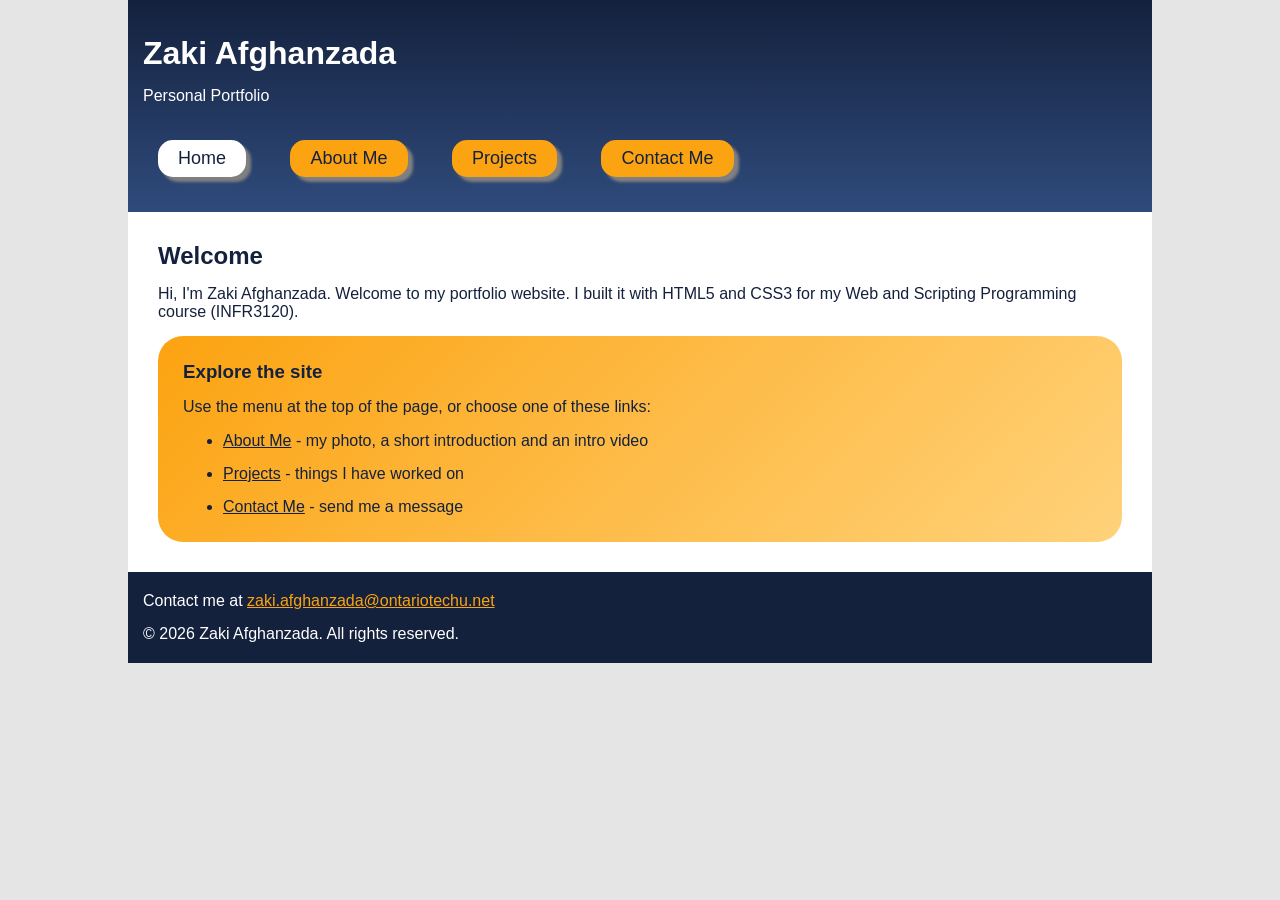
<file: index.html>
<!DOCTYPE html>
<html lang="en">
<head>
    <meta charset="UTF-8">
    <!-- Viewport meta tag: makes mobile browsers use the real device width (Week 3 responsive lecture) -->
    <meta name="viewport" content="width=device-width, initial-scale=1.0">
    <title>Home | Zaki Afghanzada</title>
    <!-- Stylesheet for full-size monitor (laptop/desktop) -->
    <link href="css/full.css" rel="stylesheet" type="text/css"
    media="only screen and (min-width:960px)">
    <!-- Stylesheet for tablet -->
    <link href="css/tablet.css" rel="stylesheet" type="text/css"
    media="only screen and (min-width:481px) and (max-width:959px)">
    <!-- Stylesheet for smart phone -->
    <link href="css/smartphone.css" rel="stylesheet" type="text/css"
    media="only screen and (max-width:480px)">
</head>
<body>
    <div id="wrapper">
        <!-- Header: site name and main navigation, repeated on every page -->
        <header id="banner">
            <h1>Zaki Afghanzada</h1>
            <p>Personal Portfolio</p>
            <nav>
                <ul>
                    <li><a href="index.html" aria-current="page">Home</a></li>
                    <li><a href="about.html">About Me</a></li>
                    <li><a href="projects.html">Projects</a></li>
                    <li><a href="contact.html">Contact Me</a></li>
                </ul>
            </nav>
        </header>

        <!-- Main: the unique content of this page -->
        <main>
            <article>
                <h2>Welcome</h2>
                <p>Hi, I'm Zaki Afghanzada. Welcome to my portfolio website. I built it with HTML5 and CSS3 for my
                    Web and Scripting Programming course (INFR3120).</p>
                <!-- Section with the angled linear gradient background is styled in the CSS files -->
                <section class="hero">
                    <h3>Explore the site</h3>
                    <p>Use the menu at the top of the page, or choose one of these links:</p>
                    <ul>
                        <li><a href="about.html">About Me</a> - my photo, a short introduction and an intro video</li>
                        <li><a href="projects.html">Projects</a> - things I have worked on</li>
                        <li><a href="contact.html">Contact Me</a> - send me a message</li>
                    </ul>
                </section>
            </article>
        </main>

        <!-- The clear class style clears (removes) the float before the footer -->
        <div class="clear"></div>

        <!-- Footer: contact email and copyright -->
        <footer>
            <address>
                <p>Contact me at <a href="mailto:zaki.afghanzada@ontariotechu.net">zaki.afghanzada@ontariotechu.net</a></p>
            </address>
            <p>&copy; 2026 Zaki Afghanzada. All rights reserved.</p>
        </footer>
    </div>
</body>
</html>
</file>
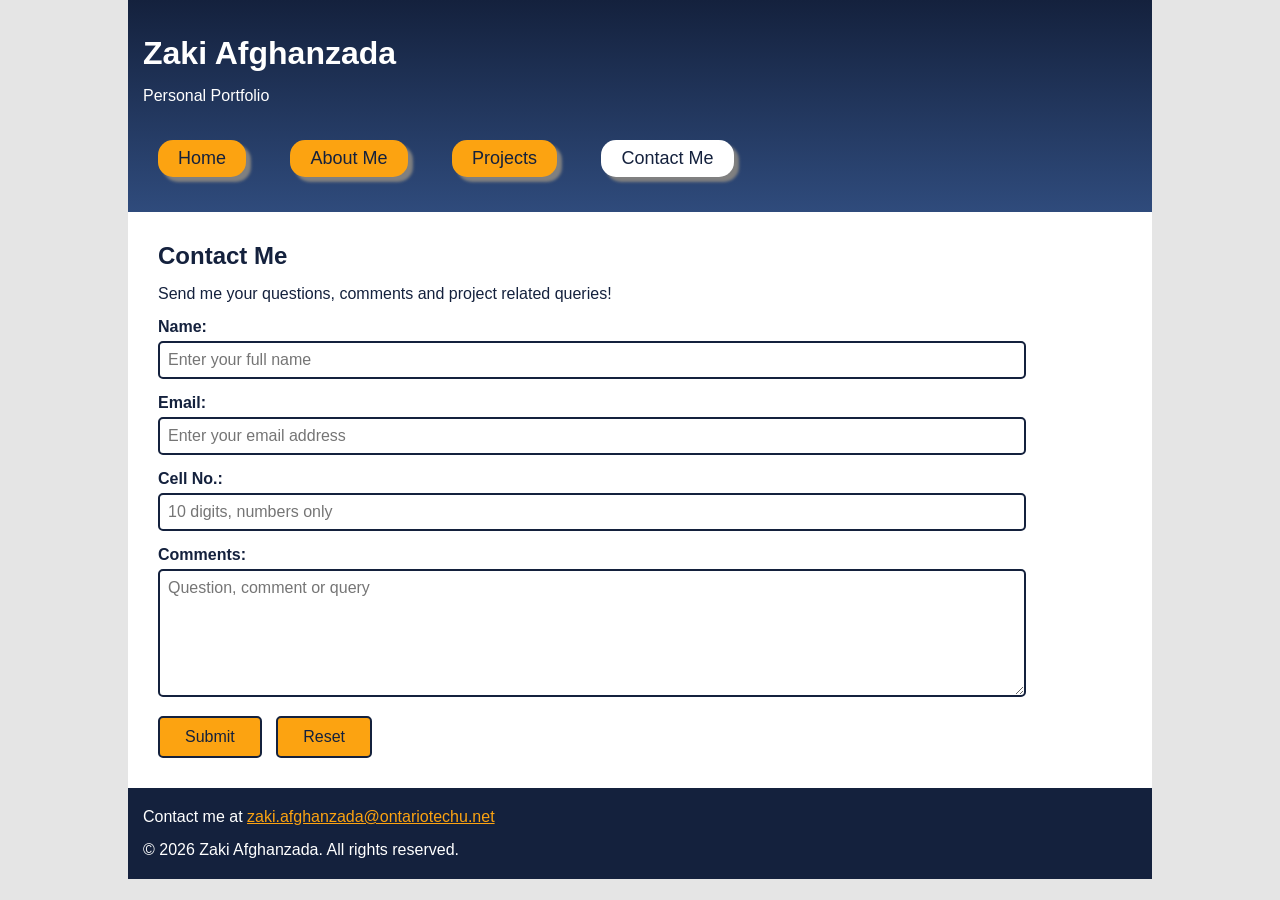
<file: contact.html>
<!DOCTYPE html>
<html lang="en">
<head>
    <meta charset="UTF-8">
    <!-- Viewport meta tag: makes mobile browsers use the real device width (Week 3 responsive lecture) -->
    <meta name="viewport" content="width=device-width, initial-scale=1.0">
    <title>Contact Me | Zaki Afghanzada</title>
    <!-- Stylesheet for full-size monitor (laptop/desktop) -->
    <link href="css/full.css" rel="stylesheet" type="text/css"
    media="only screen and (min-width:960px)">
    <!-- Stylesheet for tablet -->
    <link href="css/tablet.css" rel="stylesheet" type="text/css"
    media="only screen and (min-width:481px) and (max-width:959px)">
    <!-- Stylesheet for smart phone -->
    <link href="css/smartphone.css" rel="stylesheet" type="text/css"
    media="only screen and (max-width:480px)">
</head>
<body>
    <div id="wrapper">
        <!-- Header: site name and main navigation, repeated on every page -->
        <header id="banner">
            <h1>Zaki Afghanzada</h1>
            <p>Personal Portfolio</p>
            <nav>
                <ul>
                    <li><a href="index.html">Home</a></li>
                    <li><a href="about.html">About Me</a></li>
                    <li><a href="projects.html">Projects</a></li>
                    <li><a href="contact.html" aria-current="page">Contact Me</a></li>
                </ul>
            </nav>
        </header>

        <!-- Main: the unique content of this page -->
        <main>
            <article>
                <h2>Contact Me</h2>
                <p>Send me your questions, comments and project related queries!</p>
                <!-- Contact form: the browser checks the required, email and pattern rules before it sends -->
                <form action="mailto:zaki.afghanzada@ontariotechu.net" method="post" enctype="text/plain">
                    <p>
                        <label for="name">Name:</label>
                        <input type="text" id="name" name="name" size="32"
                        placeholder="Enter your full name" minlength="2" required>
                    </p>
                    <p>
                        <label for="email">Email:</label>
                        <input type="email" id="email" name="email" size="32"
                        placeholder="Enter your email address" required>
                    </p>
                    <p>
                        <label for="phone">Cell No.:</label>
                        <!-- pattern allows exactly 10 digits; title is the message shown if it does not match -->
                        <input type="tel" id="phone" name="phone" size="32"
                        placeholder="10 digits, numbers only" pattern="[0-9]{10}"
                        title="Enter a 10 digit phone number using numbers only" required>
                    </p>
                    <p>
                        <label for="comments">Comments:</label>
                        <textarea id="comments" name="comments" cols="60" rows="6"
                        placeholder="Question, comment or query" required></textarea>
                    </p>
                    <p>
                        <input type="submit" value="Submit">
                        <input type="reset" value="Reset">
                    </p>
                </form>
            </article>
        </main>

        <!-- The clear class style clears (removes) the float before the footer -->
        <div class="clear"></div>

        <!-- Footer: contact email and copyright -->
        <footer>
            <address>
                <p>Contact me at <a href="mailto:zaki.afghanzada@ontariotechu.net">zaki.afghanzada@ontariotechu.net</a></p>
            </address>
            <p>&copy; 2026 Zaki Afghanzada. All rights reserved.</p>
        </footer>
    </div>
</body>
</html>
</file>
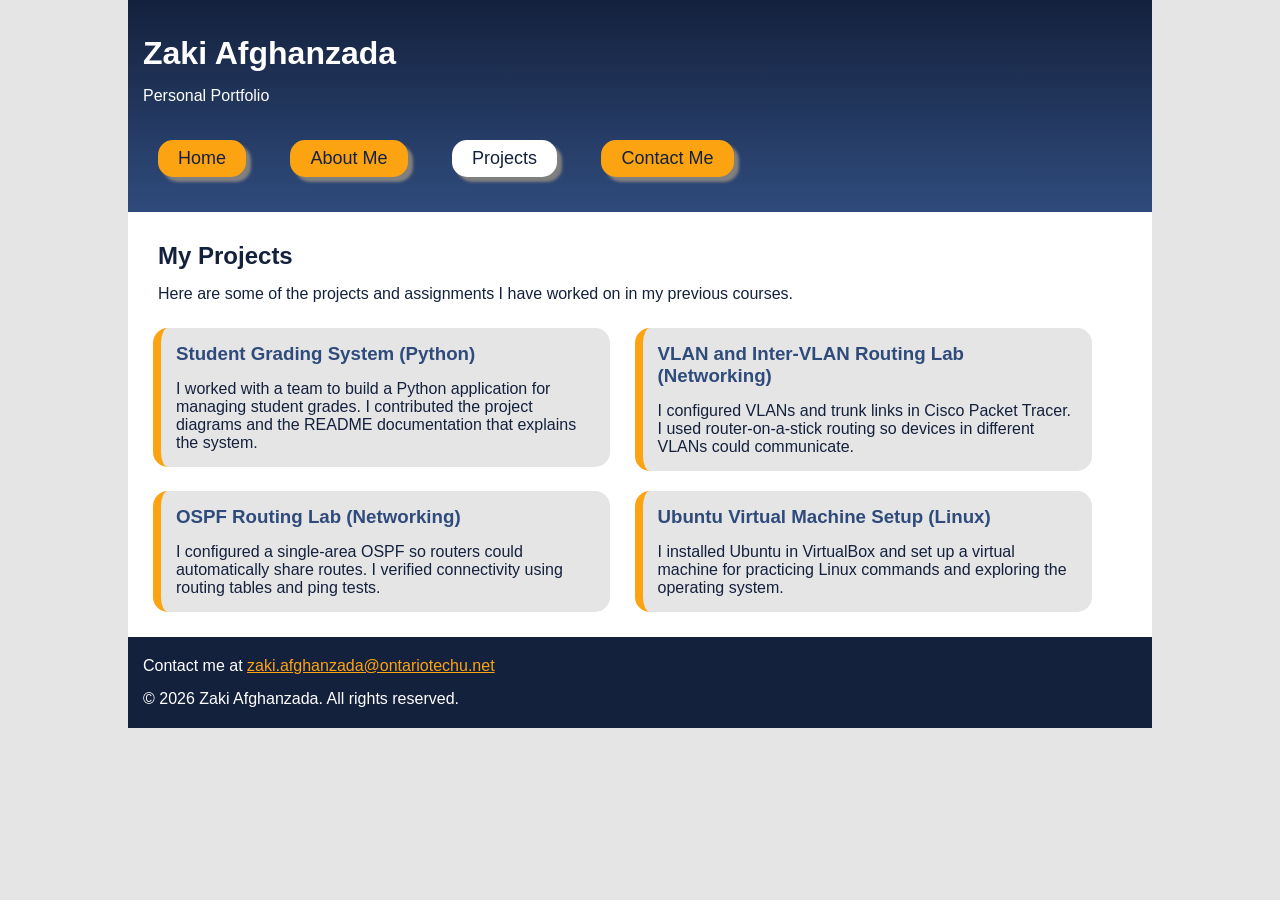
<file: projects.html>
<!DOCTYPE html>
<html lang="en">
<head>
    <meta charset="UTF-8">
    <!-- Viewport meta tag: makes mobile browsers use the real device width (Week 3 responsive lecture) -->
    <meta name="viewport" content="width=device-width, initial-scale=1.0">
    <title>Projects | Zaki Afghanzada</title>
    <!-- Stylesheet for full-size monitor (laptop/desktop) -->
    <link href="css/full.css" rel="stylesheet" type="text/css"
    media="only screen and (min-width:960px)">
    <!-- Stylesheet for tablet -->
    <link href="css/tablet.css" rel="stylesheet" type="text/css"
    media="only screen and (min-width:481px) and (max-width:959px)">
    <!-- Stylesheet for smart phone -->
    <link href="css/smartphone.css" rel="stylesheet" type="text/css"
    media="only screen and (max-width:480px)">
</head>
<body>
    <div id="wrapper">
        <!-- Header: site name and main navigation, repeated on every page -->
        <header id="banner">
            <h1>Zaki Afghanzada</h1>
            <p>Personal Portfolio</p>
            <nav>
                <ul>
                    <li><a href="index.html">Home</a></li>
                    <li><a href="about.html">About Me</a></li>
                    <li><a href="projects.html" aria-current="page">Projects</a></li>
                    <li><a href="contact.html">Contact Me</a></li>
                </ul>
            </nav>
        </header>

        <!-- Main: the unique content of this page -->
        <main>
            <section>
                <h2>My Projects</h2>
                <p>Here are some of the projects and assignments I have worked on in my previous courses.</p>
                <article class="project">
                    <h3>Student Grading System (Python)</h3>
                    <p>I worked with a team to build a Python application for managing student grades. I contributed the project diagrams and the README documentation that explains the system.</p>
                </article>
                <article class="project">
                    <h3>VLAN and Inter-VLAN Routing Lab (Networking)</h3>
                    <p>I configured VLANs and trunk links in Cisco Packet Tracer. I used router-on-a-stick routing so devices in different VLANs could communicate.</p>
                </article>
                <article class="project">
                    <h3>OSPF Routing Lab (Networking)</h3>
                    <p>I configured a single-area OSPF so routers could automatically share routes. I verified connectivity using routing tables and ping tests.</p>
                </article>
                <article class="project">
                    <h3>Ubuntu Virtual Machine Setup (Linux)</h3>
                    <p>I installed Ubuntu in VirtualBox and set up a virtual machine for practicing Linux commands and exploring the operating system.</p>
                </article>
            </section>
        </main>

        <!-- The clear class style clears (removes) the float before the footer -->
        <div class="clear"></div>

        <!-- Footer: contact email and copyright -->
        <footer>
            <address>
                <p>Contact me at <a href="mailto:zaki.afghanzada@ontariotechu.net">zaki.afghanzada@ontariotechu.net</a></p>
            </address>
            <p>&copy; 2026 Zaki Afghanzada. All rights reserved.</p>
        </footer>
    </div>
</body>
</html>
</file>
<file: css/full.css>
@charset "UTF-8";
/* full.css - styles for laptop and desktop screens (960px and wider).
   Layout technique from the Week 3 lectures: fluid design (percentage widths) and floats only.

   Colour scheme (Adobe Color, complementary rule):
   Navy #14213D | Blue #2F4B7C | Amber #FCA311 | Gold #FFD27A | Light gray #E5E5E5 | White #FFFFFF */

/* Include padding and border inside every element's width so percentage widths add up correctly */
* {
    box-sizing: border-box;
}

body {
    font-family: Verdana, Geneva, Arial, sans-serif;
    padding: 0px;
    margin: 0px;
    background-color: #E5E5E5;
    color: #14213D;
}

/* Wrapper: fluid width (percentage) so it grows and shrinks with the browser window */
#wrapper {
    width: 80%;
    max-width: 1200px;
    margin-left: auto;
    margin-right: auto;
}

/* Header and footer share the same navy background and white text */
header,
footer {
    background-color: #14213D;
    color: #FFFFFF;
    padding-top: 5px;
    padding-bottom: 5px;
}

/* GRADIENT 1 - plain linear gradient (top to bottom): navy fades into blue in the header */
#banner {
    background: linear-gradient(to bottom, #14213D 0%, #2F4B7C 100%);
}

#banner h1 {
    margin: 15px;
    padding-top: 15px;
    color: #FFFFFF;
}

#banner p {
    margin: 15px;
    color: #FFFFFF;
}

/* Navigation: a horizontal row of buttons (list items sit side by side with inline-block) */
nav ul {
    list-style-type: none;
    margin: 10px;
    padding: 0px;
}

nav li {
    display: inline-block;
}

nav a {
    display: block;
    text-decoration: none;
    font-size: large;
    background-color: #FCA311;
    color: #14213D;
    padding: 8px 20px;
    margin: 5px;
    border-radius: 15px;
    box-shadow: 5px 5px 3px gray;
    transition: background-color 0.5s;
}

nav a:hover {
    background-color: #FFD27A;
    box-shadow: 5px 5px 3px black;
}

/* The link for the page you are currently on is white so visitors can tell where they are */
nav a[aria-current="page"] {
    background-color: #FFFFFF;
}

/* Main content area */
main {
    background-color: #FFFFFF;
    color: #14213D;
    padding: 15px;
}

h2,
h3,
p,
li {
    margin: 15px;
}

main a {
    color: #2F4B7C;
}

main a:hover {
    color: #14213D;
}

/* GRADIENT 2 - angled linear gradient (135 degrees): amber fades into gold on the Home page box */
.hero {
    background: linear-gradient(135deg, #FCA311 0%, #FFD27A 100%);
    border-radius: 25px;
    padding: 10px;
    margin: 15px;
}

.hero a {
    color: #14213D;
}

/* About Me page: photo floats to the left and the introduction text wraps around it */
figure {
    float: left;
    width: 30%;
    margin: 15px;
    padding: 5px;
    background-color: #E5E5E5;
    border: 1px solid #14213D;
}

img {
    width: 100%;
}

figcaption {
    background-color: #14213D;
    color: #FFFFFF;
    text-align: center;
    padding: 5px;
}

/* Video: width in percent so it stays fluid; border and shadow style from the Week 3 video lecture */
video {
    width: 80%;
    margin: 15px;
    background-color: #000000;
    border: 2px #14213D solid;
    box-shadow: 10px 10px 5px gray;
}

/* Projects page: two boxes per row (inline-block keeps the rows tidy even if boxes differ in height) */
.project {
    display: inline-block;
    vertical-align: top;
    width: 46%;
    margin: 1%;
    background-color: #E5E5E5;
    border-left: 8px solid #FCA311;
    border-radius: 15px;
    transition: transform 0.5s;
}

/* Week 4 transform + transition: the box grows slightly when the mouse is over it */
.project:hover {
    transform: scale(1.03);
}

.project h3 {
    color: #2F4B7C;
}

/* Contact page form */
form label {
    display: block;
    font-weight: bold;
    margin-bottom: 5px;
}

input[type="text"],
input[type="email"],
input[type="tel"],
textarea {
    width: 90%;
    padding: 8px;
    font-family: inherit;
    font-size: 1rem;
    border: 2px solid #14213D;
    border-radius: 5px;
}

input[type="submit"],
input[type="reset"] {
    font-size: 1rem;
    padding: 10px 25px;
    margin-right: 10px;
    background-color: #FCA311;
    color: #14213D;
    border: 2px solid #14213D;
    border-radius: 5px;
    cursor: pointer;
    transition: background-color 0.5s;
}

input[type="submit"]:hover,
input[type="reset"]:hover {
    background-color: #14213D;
    color: #FFFFFF;
}

/* Footer: email link and copyright */
footer a {
    color: #FCA311;
}

footer a:hover {
    color: #FFD27A;
}

footer p {
    color: #FFFFFF;
}

address {
    font-style: normal;
}

/* The clear class style clears (removes) the float */
.clear {
    clear: both;
}
</file>
<file: css/tablet.css>
@charset "UTF-8";
/* tablet.css - styles for tablet screens (481px to 959px wide).
   Same layout technique as the Week 3 lectures: fluid design (percentage widths) and floats only.
   Each viewport has its own self-contained stylesheet, as in the lecture's responsive template.

   Colour scheme (Adobe Color, complementary rule):
   Navy #14213D | Blue #2F4B7C | Amber #FCA311 | Gold #FFD27A | Light gray #E5E5E5 | White #FFFFFF */

/* Include padding and border inside every element's width so percentage widths add up correctly */
* {
    box-sizing: border-box;
}

body {
    font-family: Verdana, Geneva, Arial, sans-serif;
    padding: 0px;
    margin: 0px;
    background-color: #E5E5E5;
    color: #14213D;
}

/* Wrapper: fluid width (percentage) so it grows and shrinks with the browser window */
#wrapper {
    width: 100%;
    margin-left: auto;
    margin-right: auto;
}

/* Header and footer share the same navy background and white text */
header,
footer {
    background-color: #14213D;
    color: #FFFFFF;
    padding-top: 5px;
    padding-bottom: 5px;
}

/* GRADIENT 1 - plain linear gradient (top to bottom): navy fades into blue in the header */
#banner {
    background: linear-gradient(to bottom, #14213D 0%, #2F4B7C 100%);
}

#banner h1 {
    margin: 15px;
    padding-top: 15px;
    color: #FFFFFF;
}

#banner p {
    margin: 15px;
    color: #FFFFFF;
}

/* Navigation: a horizontal row of buttons (list items sit side by side with inline-block) */
nav ul {
    list-style-type: none;
    margin: 10px;
    padding: 0px;
}

nav li {
    display: inline-block;
}

nav a {
    display: block;
    text-decoration: none;
    font-size: large;
    background-color: #FCA311;
    color: #14213D;
    padding: 8px 20px;
    margin: 5px;
    border-radius: 15px;
    box-shadow: 5px 5px 3px gray;
    transition: background-color 0.5s;
}

nav a:hover {
    background-color: #FFD27A;
    box-shadow: 5px 5px 3px black;
}

/* The link for the page you are currently on is white so visitors can tell where they are */
nav a[aria-current="page"] {
    background-color: #FFFFFF;
}

/* Main content area */
main {
    background-color: #FFFFFF;
    color: #14213D;
    padding: 15px;
}

h2,
h3,
p,
li {
    margin: 15px;
}

main a {
    color: #2F4B7C;
}

main a:hover {
    color: #14213D;
}

/* GRADIENT 2 - angled linear gradient (135 degrees): amber fades into gold on the Home page box */
.hero {
    background: linear-gradient(135deg, #FCA311 0%, #FFD27A 100%);
    border-radius: 25px;
    padding: 10px;
    margin: 15px;
}

.hero a {
    color: #14213D;
}

/* About Me page: photo floats to the left and the introduction text wraps around it */
figure {
    float: left;
    width: 30%;
    margin: 15px;
    padding: 5px;
    background-color: #E5E5E5;
    border: 1px solid #14213D;
}

img {
    width: 100%;
}

figcaption {
    background-color: #14213D;
    color: #FFFFFF;
    text-align: center;
    padding: 5px;
}

/* Video: width in percent so it stays fluid; border and shadow style from the Week 3 video lecture */
video {
    width: 90%;
    margin: 15px;
    background-color: #000000;
    border: 2px #14213D solid;
    box-shadow: 10px 10px 5px gray;
}

/* Projects page: two boxes per row (inline-block keeps the rows tidy even if boxes differ in height) */
.project {
    display: inline-block;
    vertical-align: top;
    width: 46%;
    margin: 1%;
    background-color: #E5E5E5;
    border-left: 8px solid #FCA311;
    border-radius: 15px;
    transition: transform 0.5s;
}

/* Week 4 transform + transition: the box grows slightly when the mouse is over it */
.project:hover {
    transform: scale(1.03);
}

.project h3 {
    color: #2F4B7C;
}

/* Contact page form */
form label {
    display: block;
    font-weight: bold;
    margin-bottom: 5px;
}

input[type="text"],
input[type="email"],
input[type="tel"],
textarea {
    width: 90%;
    padding: 8px;
    font-family: inherit;
    font-size: 1rem;
    border: 2px solid #14213D;
    border-radius: 5px;
}

input[type="submit"],
input[type="reset"] {
    font-size: 1rem;
    padding: 10px 25px;
    margin-right: 10px;
    background-color: #FCA311;
    color: #14213D;
    border: 2px solid #14213D;
    border-radius: 5px;
    cursor: pointer;
    transition: background-color 0.5s;
}

input[type="submit"]:hover,
input[type="reset"]:hover {
    background-color: #14213D;
    color: #FFFFFF;
}

/* Footer: email link and copyright */
footer a {
    color: #FCA311;
}

footer a:hover {
    color: #FFD27A;
}

footer p {
    color: #FFFFFF;
}

address {
    font-style: normal;
}

/* The clear class style clears (removes) the float */
.clear {
    clear: both;
}
</file>
<file: css/smartphone.css>
@charset "UTF-8";
/* smartphone.css - styles for smartphone screens (480px and narrower).
   Same layout technique as the Week 3 lectures: fluid design (percentage widths) and floats only.
   Each viewport has its own self-contained stylesheet, as in the lecture's responsive template.

   Colour scheme (Adobe Color, complementary rule):
   Navy #14213D | Blue #2F4B7C | Amber #FCA311 | Gold #FFD27A | Light gray #E5E5E5 | White #FFFFFF */

/* Include padding and border inside every element's width so percentage widths add up correctly */
* {
    box-sizing: border-box;
}

body {
    font-family: Verdana, Geneva, Arial, sans-serif;
    padding: 0px;
    margin: 0px;
    background-color: #E5E5E5;
    color: #14213D;
}

/* Wrapper: fluid width (percentage) so it grows and shrinks with the browser window */
#wrapper {
    width: 100%;
    margin-left: auto;
    margin-right: auto;
}

/* Header and footer share the same navy background and white text */
header,
footer {
    background-color: #14213D;
    color: #FFFFFF;
    padding-top: 5px;
    padding-bottom: 5px;
}

/* GRADIENT 1 - plain linear gradient (top to bottom): navy fades into blue in the header */
#banner {
    background: linear-gradient(to bottom, #14213D 0%, #2F4B7C 100%);
}

#banner h1 {
    margin: 10px;
    padding-top: 10px;
    font-size: x-large;
    color: #FFFFFF;
}

#banner p {
    margin: 10px;
    color: #FFFFFF;
}

/* Navigation: a horizontal row of buttons (list items sit side by side with inline-block) */
nav ul {
    list-style-type: none;
    margin: 5px;
    padding: 0px;
}

nav li {
    display: inline-block;
}

nav a {
    display: block;
    text-decoration: none;
    font-size: medium;
    background-color: #FCA311;
    color: #14213D;
    padding: 6px 12px;
    margin: 4px;
    border-radius: 15px;
    box-shadow: 5px 5px 3px gray;
    transition: background-color 0.5s;
}

nav a:hover {
    background-color: #FFD27A;
    box-shadow: 5px 5px 3px black;
}

/* The link for the page you are currently on is white so visitors can tell where they are */
nav a[aria-current="page"] {
    background-color: #FFFFFF;
}

/* Main content area */
main {
    background-color: #FFFFFF;
    color: #14213D;
    padding: 10px;
}

h2,
h3,
p,
li {
    margin: 10px;
}

main a {
    color: #2F4B7C;
}

main a:hover {
    color: #14213D;
}

/* GRADIENT 2 - angled linear gradient (135 degrees): amber fades into gold on the Home page box */
.hero {
    background: linear-gradient(135deg, #FCA311 0%, #FFD27A 100%);
    border-radius: 25px;
    padding: 10px;
    margin: 10px;
}

.hero a {
    color: #14213D;
}

/* About Me page: on a small screen the photo sits centred above the text (no float) */
figure {
    width: 70%;
    margin: 15px auto;
    padding: 5px;
    background-color: #E5E5E5;
    border: 1px solid #14213D;
}

img {
    width: 100%;
}

figcaption {
    background-color: #14213D;
    color: #FFFFFF;
    text-align: center;
    padding: 5px;
}

/* Video: width in percent so it stays fluid; border and shadow style from the Week 3 video lecture */
video {
    width: 100%;
    margin: 15px 0px;
    background-color: #000000;
    border: 2px #14213D solid;
    box-shadow: 10px 10px 5px gray;
}

/* Projects page: one box per row on a small screen */
.project {
    display: inline-block;
    vertical-align: top;
    width: 96%;
    margin: 2%;
    background-color: #E5E5E5;
    border-left: 8px solid #FCA311;
    border-radius: 15px;
    transition: transform 0.5s;
}

/* Week 4 transform + transition: the box grows slightly when the mouse is over it */
.project:hover {
    transform: scale(1.03);
}

.project h3 {
    color: #2F4B7C;
}

/* Contact page form */
form label {
    display: block;
    font-weight: bold;
    margin-bottom: 5px;
}

input[type="text"],
input[type="email"],
input[type="tel"],
textarea {
    width: 100%;
    padding: 8px;
    font-family: inherit;
    font-size: 1rem;
    border: 2px solid #14213D;
    border-radius: 5px;
}

input[type="submit"],
input[type="reset"] {
    font-size: 1rem;
    padding: 10px 25px;
    margin-right: 10px;
    background-color: #FCA311;
    color: #14213D;
    border: 2px solid #14213D;
    border-radius: 5px;
    cursor: pointer;
    transition: background-color 0.5s;
}

input[type="submit"]:hover,
input[type="reset"]:hover {
    background-color: #14213D;
    color: #FFFFFF;
}

/* Footer: email link and copyright */
footer a {
    color: #FCA311;
}

footer a:hover {
    color: #FFD27A;
}

footer p {
    color: #FFFFFF;
}

address {
    font-style: normal;
}

/* The clear class style clears (removes) the float */
.clear {
    clear: both;
}
</file>
